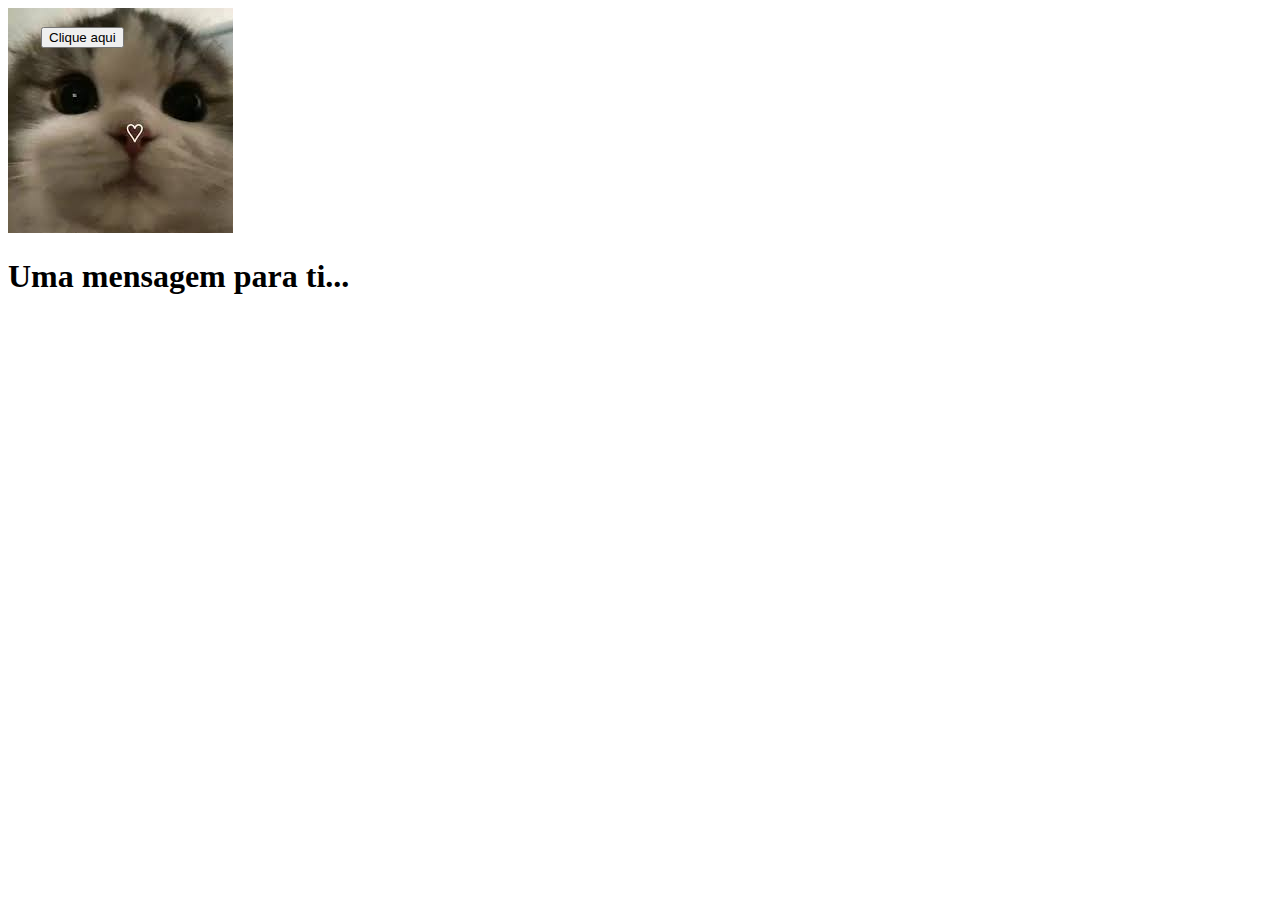
<file: index.html>
<!DOCTYPE html>
<html>
<head>
    <title>Para Nini </title>
    <link href="https://fonts.cdnfonts.com/css/golden-harvest" rel="stylesheet">
    <link rel="stylesheet" href="style.css">
    <style>
        button {
            position: absolute;
        }
    </style>
</head>
<body>
 <img src="[data-uri]" alt="">
 
 <h1>Uma mensagem para ti...</h1>
   

 
 <br><br>
 <button id="botao1">Clique aqui</button>
 <button id="botao2" style="display: none;">agora aqui</button>
 <button id="botao3" style="display: none;">depois aqui</button>
 <a href="text.html"><button id="botao4" style="display: none;">agora aqui dnv</button> </a>

    <script src="script.js"></script>
</body>
</html>
</file>
<file: style.css>
@import url('https://fonts.cdnfonts.com/css/golden-harvest');   
p{
    font-family: 'Golden Harvest', sans-serif;
   font-size: x-large;
}
/* id botao*/
.botao1 {
    background-color: #FF69B4;
    color: white;
    border: none;
    padding: 10px 20px;
    border-radius: 5px;
    cursor: pointer;
    font-size: 16px;
}
.botao2 {
    background-color: #FF69B4;
    color: white;
    border: none;
    padding: 10px 20px;
    border-radius: 5px;
    cursor: pointer;
    font-size: 16px;
}
.botao3 {
    background-color: #FF69B4;
    color: white;
    border: none;
    padding: 10px 20px;
    border-radius: 5px;
    cursor: pointer;
    font-size: 16px;
}
.botao4 {
    transition: background-color 0.5s ease-in-out;
    background-color: #FF69B4;
    color: white;
    border: none;
    padding: 10px 20px;
    border-radius: 5px;
    cursor: pointer;
    font-size: 16px;
}
/* funcao de esconder botao*/
#botao1:hover {
    background-color: #FF3385;
}
#botao2:hover {
    background-color: #FF3385;
}
#botao3:hover {
    background-color: #FF3385;
}
#botao4:hover {
    background-color: #FF3385;
}
</file>
